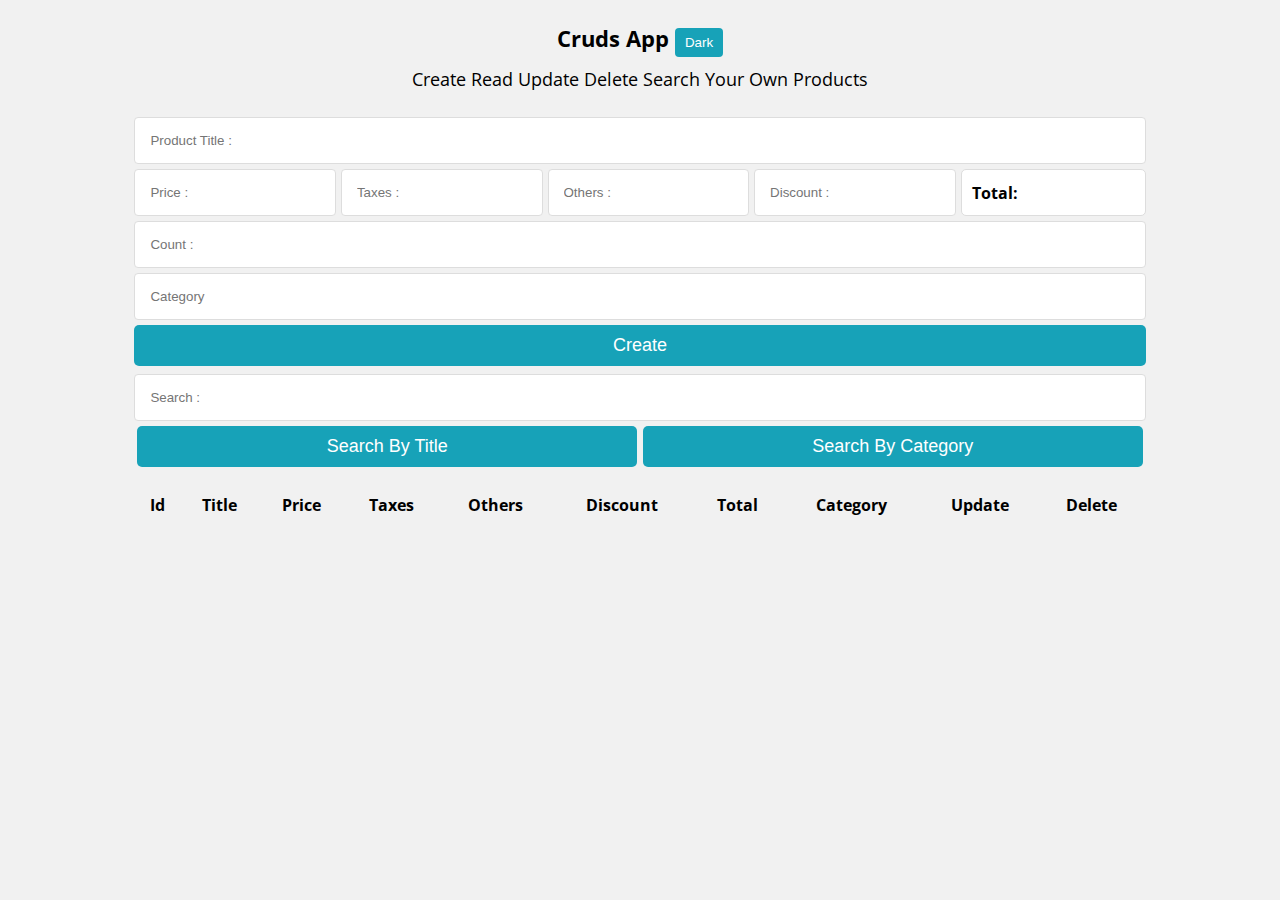
<file: index.html>
<!DOCTYPE html>
<html lang="en">
  <head>
    <meta charset="UTF-8" />
    <meta name="viewport" content="width=device-width, initial-scale=1.0" />
    <title>Document</title>
    <link rel="stylesheet" href="./css/style.css" />
    <link rel="stylesheet" href="./css/media.css" />
    <link rel="preconnect" href="https://fonts.googleapis.com" />
    <link rel="preconnect" href="https://fonts.gstatic.com" crossorigin />
    <link
      href="https://fonts.googleapis.com/css2?family=Open+Sans:ital,wght@0,300;0,400;0,500;0,600;0,700;0,800;1,300;1,400;1,500;1,600;1,700;1,800&display=swap"
      rel="stylesheet"
    />
  </head>
  <body data-theme="light">
    <div class="header">
      <h3>Cruds App <button class="dark">Dark</button></h3>
      <p>Create Read Update Delete Search Your Own Products</p>
    </div>

    <div class="product-details">
      <input
        type="text"
        name="title"
        id="title"
        placeholder="Product Title :"
      />

      <!--Start Price-->
      <div class="product-price">
        <input
          type="number"
          name="price"
          id="price"
          placeholder="Price :"
          onkeyup="totalPrice()"
        />
        <input
          type="number"
          name="taxes"
          id="taxes"
          placeholder="Taxes :"
          onkeyup="totalPrice()"
        />
        <input
          type="number"
          name="others"
          id="others"
          placeholder="Others :"
          onkeyup="totalPrice()"
        />
        <input
          type="number"
          name="discount"
          id="discount"
          placeholder="Discount :"
          onkeyup="totalPrice()"
        />
        <div class="total"></div>
      </div>
      <!--End Price-->

      <input type="number" name="count" id="count" placeholder="Count :" />
      <input type="text" name="category" id="category" placeholder="Category" />
      <button class="create button-hover">Create</button>
    </div>

    <div class="product-search">
      <input
        type="text"
        name="search"
        id="search"
        placeholder="Search :"
        onkeyup="searchValue(this)"
      />
      <div class="search-buttons">
        <button
          class="search-title button-hover"
          id="search-title"
          onclick="searchData(this)"
        >
          Search By Title
        </button>
        <button
          class="search-category button-hover"
          id="search-category"
          onclick="searchData(this)"
        >
          Search By Category
        </button>
      </div>
    </div>

    <div class="delete-all"></div>

    <div class="table">
      <table>
        <thead>
          <tr>
            <th>Id</th>
            <th>Title</th>
            <th>Price</th>
            <th>Taxes</th>
            <th>Others</th>
            <th>Discount</th>
            <th>Total</th>
            <th>Category</th>
            <th>Update</th>
            <th>Delete</th>
          </tr>
        </thead>
        <tbody></tbody>
      </table>
    </div>

    <script src="./js/main.js"></script>
  </body>
</html>
</file>
<file: css/style.css>
/*Dark Theme*/
:root {
  --bg-color: #f1f1f1;
  --border-color: #dddddd;
}

body[data-theme="light"] {
  --bg-color: #f1f1f1;
  --border-color: #dddddd;
  --input-color: #fff;
  --btn-color: #17a2b8;
}

body[data-theme="dark"] {
  --bg-color: #333;
  --border-color: #222;
  --input-color: #111;
  --btn-color: #616161;
  --color-text: white;
}

/*Start Global Values*/
* {
  box-sizing: border-box;
}

body {
  font-family: "Open Sans", sans-serif;
  background-color: var(--bg-color);
  color: var(--color-text);
  transition: 0.3s linear;
  -webkit-transition: 0.3s linear;
  -moz-transition: 0.3s linear;
  -ms-transition: 0.3s linear;
  -o-transition: 0.3s linear;
}

h1,
h2,
h3,
h4,
h5,
h6,
p {
  margin: 0;
  padding: 0;
}

input:focus {
  outline: none;
}

.button-hover:hover {
  letter-spacing: 1px;
}
/*End Global Values*/

/*Start Heder*/
.header {
  padding: 15px;
  text-align: center;
}

.header h3 {
  font-size: 22px;
}

.header p {
  line-height: 2.5;
  font-size: 18px;
}
/*End Heder*/

/*Start Product-Info*/
.product-details,
.product-search,
.table {
  width: 80%;
  margin: auto;
}

.product-details input,
.product-search input {
  width: 100%;
  padding: 15px;
  background-color: var(--input-color);
  border: 1px solid var(--border-color);
  border-radius: 4px;
  -webkit-border-radius: 4px;
  -moz-border-radius: 4px;
  -ms-border-radius: 4px;
  -o-border-radius: 4px;
  margin-bottom: 5px;
  color: var(--color-text);
}

.product-details .product-price {
  display: flex;
  column-gap: 5px;
}

.product-details .product-price .total {
  background-color: var(--input-color);
  width: 100%;
  display: flex;
  align-items: center;
  padding-left: 10px;
  font-weight: bold;
  border-radius: 5px;
  -webkit-border-radius: 5px;
  -moz-border-radius: 5px;
  -ms-border-radius: 5px;
  -o-border-radius: 5px;
  border: 1px solid var(--border-color);
  margin-bottom: 5px;
}

.product-details .product-price .total::before {
  content: "Total:";
  margin-right: 5px;
}

.product-details .create,
.product-search .search-buttons button,
.delete-all button {
  width: 100%;
  margin: auto;
  display: block;
  padding: 10px;
  font-size: 18px;
  cursor: pointer;
  background-color: var(--btn-color);
  border: none;
  color: white;
  transition: all 0.3s linear;
  -webkit-transition: all 0.3s linear;
  -moz-transition: all 0.3s linear;
  -ms-transition: all 0.3s linear;
  -o-transition: all 0.3s linear;
  border-radius: 5px;
  -webkit-border-radius: 5px;
  -moz-border-radius: 5px;
  -ms-border-radius: 5px;
  -o-border-radius: 5px;
}
/*End Product-Info*/

/*Start Product-Search*/
.product-search {
  margin: 8px auto;
}

.product-search .search-buttons {
  display: flex;
  justify-content: space-between;
}

.product-search .search-buttons button {
  width: 49.5%;
  display: inline-block;
}
/*End Product-Search*/

/*Start Table*/

.table table {
  width: 100%;
  margin-top: 20px;
}

.table table tbody {
  text-align: center;
}

.table table thead tr th,
.table table tbody tr td {
  padding: 5px;
}

.table table tbody tr td button {
  padding: 10px;
  background-color: var(--btn-color);
  color: white;
  border: none;
  border-radius: 7px;
  -webkit-border-radius: 7px;
  -moz-border-radius: 7px;
  -ms-border-radius: 7px;
  -o-border-radius: 7px;
  cursor: pointer;
}
/*End Table*/

/*Buttons*/
.delete-all {
  width: 80%;
  margin: auto;
}

.delete-all button {
  background-color: rgba(255, 0, 0, 1);
}

.del-btn {
  background-color: red !important;
}

.dark {
  background-color: var(--btn-color);
  border: var(--border-color);
  padding: 7px 10px;
  color: white;
  border-radius: 4px;
  -webkit-border-radius: 4px;
  -moz-border-radius: 4px;
  -ms-border-radius: 4px;
  -o-border-radius: 4px;
  cursor: pointer;
}
</file>
<file: css/media.css>
@media (max-width: 767px) {
  .product-details .product-price {
    flex-wrap: wrap;
    justify-content: space-between;
  }

  .product-details .product-price input {
    width: 49%;
  }

  .product-details .product-price .total {
    padding: 15px;
  }

  .product-search .search-buttons {
    flex-direction: column;
  }

  .product-search .search-buttons button {
    width: 100%;
    margin-bottom: 5px;
  }

  .table {
    overflow: auto;
  }

  .table::-webkit-scrollbar {
    display: none;
  }
}
</file>
